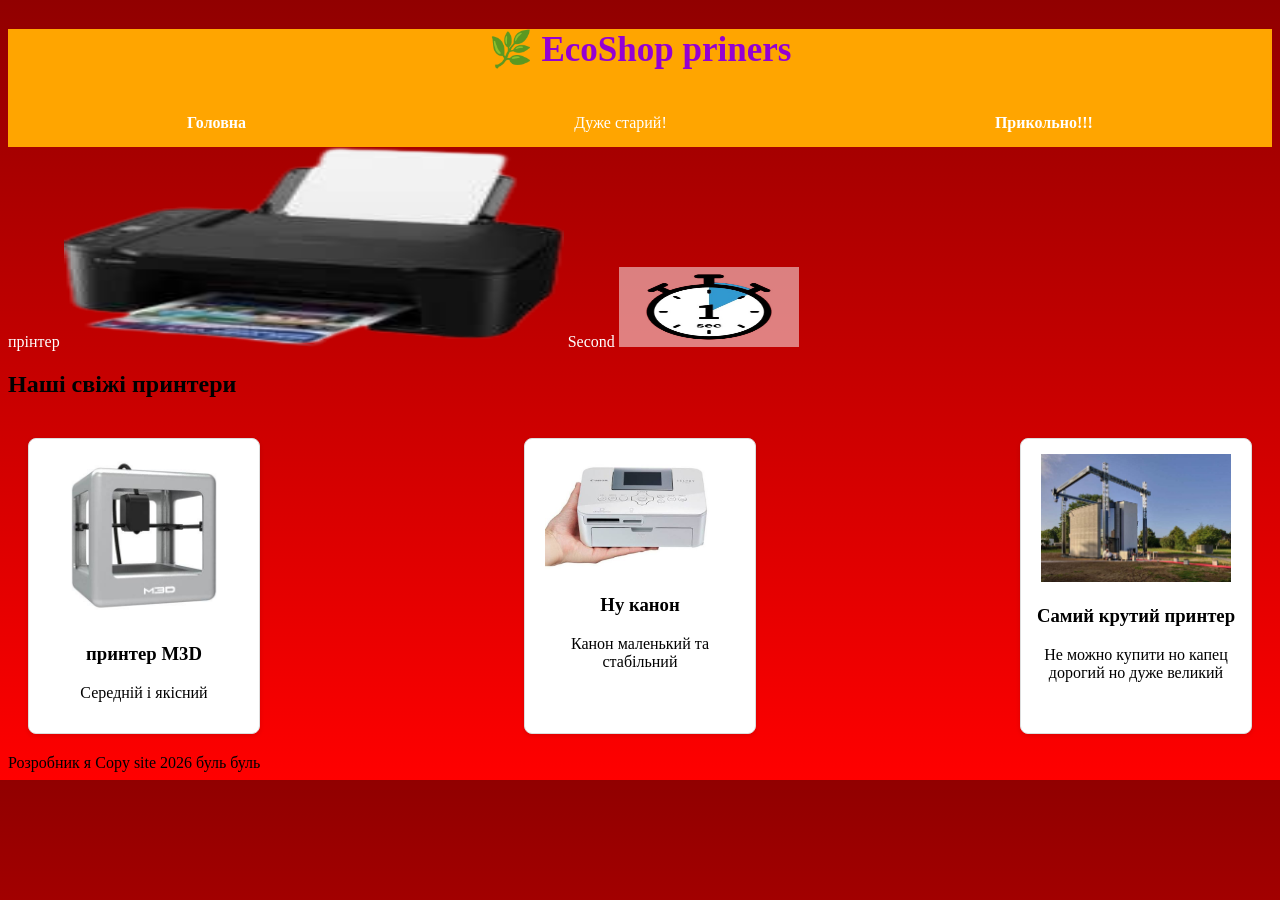
<file: index.html>
<!DOCTYPE html>
<html lang="uk">
<head>
    <meta charset="UTF-8">
    <meta name="viewport" content="width=device-width, initial-scale=1.0">
    <title>PrintShop | Головна</title>
    <link rel="stylesheet" href="style.css">
</head>
<body>




    <header class="header">

                <h2 class="logo">🌿 EcoShop priners</h2>
    <nav>
        <ul class="menu">
            <li><a href="index.html" class="menu-link">Головна</a></li>
             <li><a href="index2.html">Дуже старий!</a></li>
              <li><a href="index3.html" class="menu-link">Прикольно!!!</a></li>
        </ul>
    </nav>
           

 </header>
<main>
    
     <a href="https://rozetka.com.ua/ua/printers-mfu-canon-151216040/p546636333/">прінтер</a>
            <img src="завантаження (1).png" width="500" height="200">
            <a href="https://www.google.com/search?q=%D1%82%D0%B0%D0%B9%D0%BC%D1%96%D1%80&sca_esv=2dfa73c1edabb0ca&sxsrf=APpeQnv5Qr9SZnmL79Vg0sv9ZxAz-zBTwA%3A1783843188972&ei=dElTaoz4Otuh1fIP-NXzkAo&biw=1366&bih=607&ved=0ahUKEwiMgvTc1cyVAxXbUFUIHfjqHKIQ4dUDCBA&uact=5&oq=%D1%82%D0%B0%D0%B9%D0%BC%D1%96%D1%80&gs_lp=[base64]&sclient=gws-wiz-serp">Second</a>
            <img src="завантаження.png" width="180" height="80">

    <h2>Наші cвіжі принтери</h2>
    <div class=" product-container">
        <div class="product-card ">
            <img src="завантаження (3).jpg" alt="Яблуко">
            <h3>принтер M3D</h3>
            <p>Середній і якісний</p>
        </div>
        <div class="product-card ">
            <img src="завантаження (4).jpg" alt="Банан">
            <h3>Ну канон</h3>
            <p>Канон маленький та стабільний</p>
        </div>
        <div class="product-card ">
            <img src="завантаження (5).jpg" alt="Морква">
            <h3>Самий крутий принтер</h3>
            <p>Не можно купити но капец дорогий но дуже великий</p>
        </div>
    </div>
</main>




    <footer>
    Розробник я Copy site 2026 буль буль
    </footer>
</body>
</html>
</file>
<file: style.css>
.palette{
    color: #910707; /* темно-червоний */ 
    color: #bf0a0a; /* світло-червоний */ 
    color: #bf220a; /* оранжовий-червоний */ 
}
a {
  text-decoration: none;
  color: white;
}
body{
background: #ff0000;
background: linear-gradient(0deg, rgba(255, 0, 0, 1) 0%, rgba(145, 0, 0, 1) 100%);
}


header{
    background-color: orange;
}

/* --- СТИЛІ ДЛЯ МЕНЮ  --- */
.menu{
    list-style: none;
    margin: 0;
    background-color: orange;
    padding: 15px;
    border-radius: 5px;
    display: flex;
    justify-content: space-around;
}

.menu-link{
    text-decoration: none;
    color: white;
    font-weight: bold;
    
}


.product-container {
    padding: 20px;
    display: flex;
    justify-content: space-between;

}

.product-card {
    background-color: white;
    width: 200px;
    border: 1px solid #ddd;
    border-radius: 8px;
    padding: 15px;
    text-align: center;
    box-shadow: 0 2px 5px rgba(0, 0, 0, 0.1);
}


.product-card img{
    width: 95%;
}

.logo{
    text-align: center;
    color: #9400d3;
    font-size: 35px;
}
</file>
